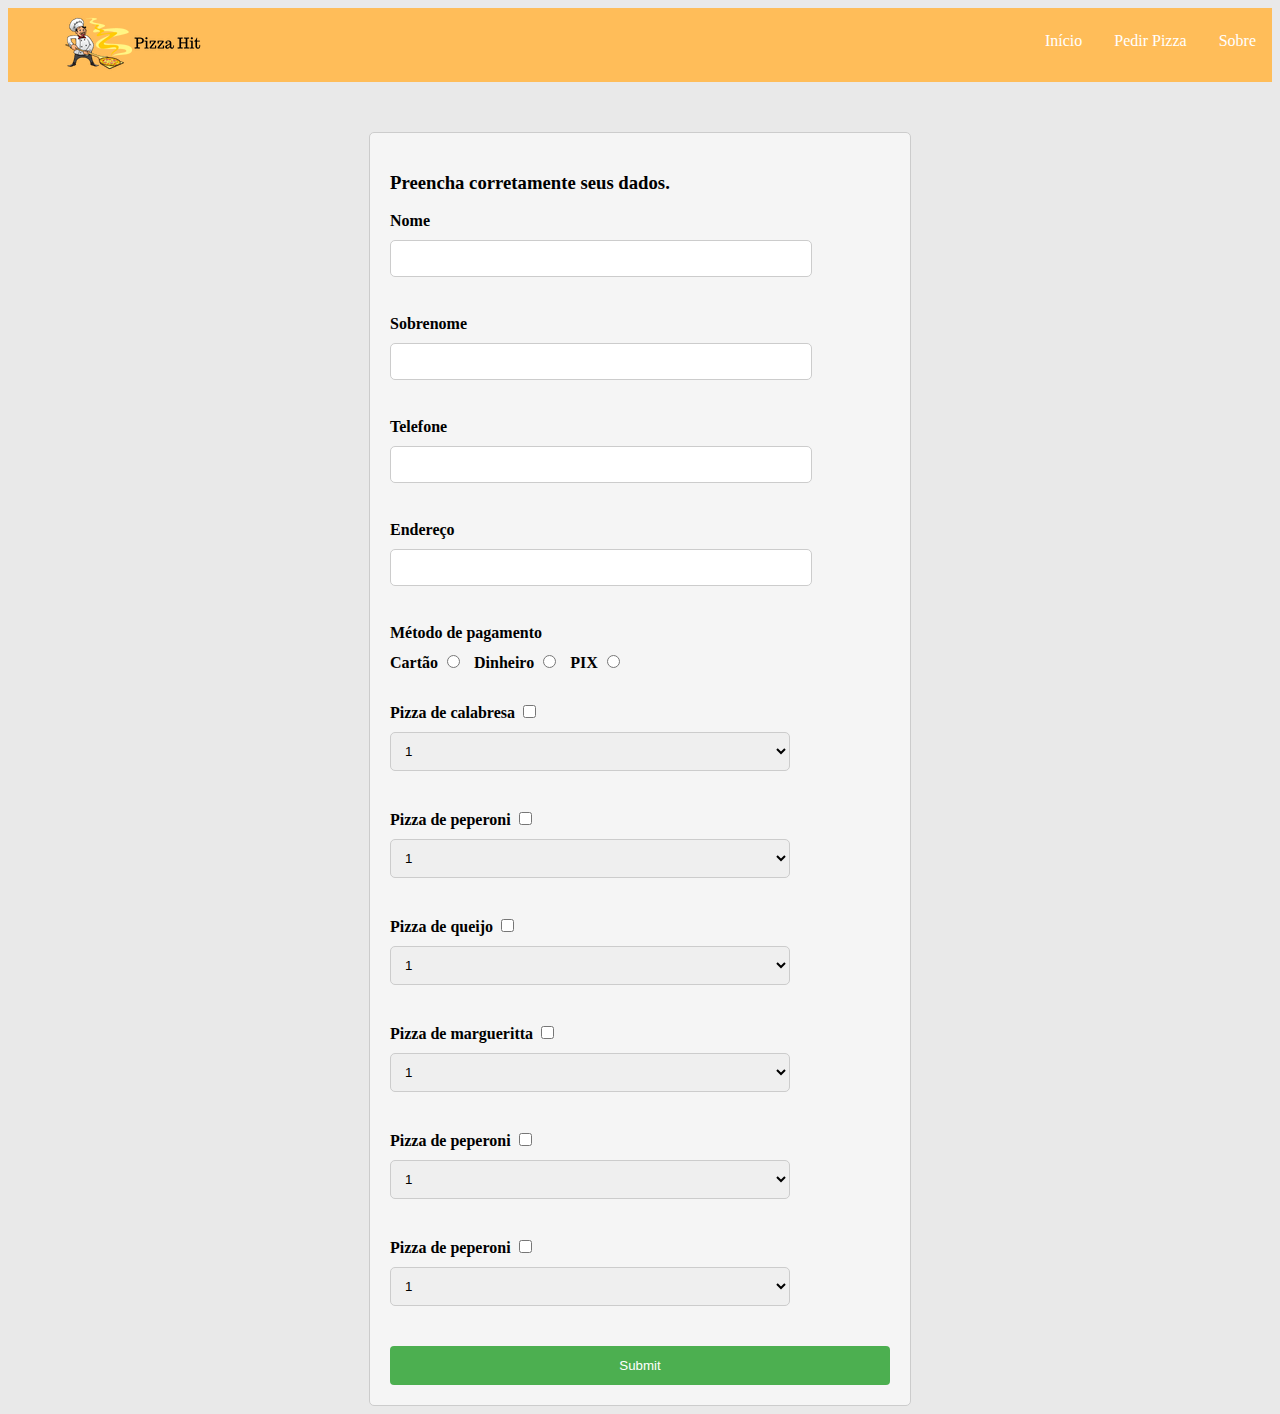
<file: pedir-pizza.html>
<!DOCTYPE html>
<html lang="pt">
<head>
    <meta charset="UTF-8">
    <meta http-equiv="X-UA-Compatible" content="IE=edge">
    <meta name="viewport" content="width=device-width, initial-scale=1.0">
    <link rel="icon" type="image/x-icon" href="images/pizza-icon.ico">
    <link rel='stylesheet' type='text/css' media='screen' href='style.css'>
    <title>Pedir pizza</title>
</head>
<body>
    <div class="container">

        <div> 
            <nav>
                <li style="float: left;"><img src="../images/PizzaHitNav.png"></li>
                <li><a href="quem-somos.html">Sobre</a></li>
                <li><a href="pedir-pizza.html">Pedir Pizza</a></li>
                <li><a href="index.html">Início</a></li>
            </nav>
        </div>
    

        <div class="form-section">
            <form>
                <h3>Preencha corretamente seus dados.</h3>
                <div class="side-1">
                    <label for="nome">Nome</label><br>
                    <input type="text" name="nome"><br>

                    <label for="sobrenome">Sobrenome</label><br>
                    <input type="text" name="sobrenome"><br>

                    <label for="telefone">Telefone</label><br>
                    <input type="tel" name="telefone" pattern="[0-9]{3}-[0-9]{2}-[0-9]{3}"><br>

                    <label for="endereco">Endereço</label><br>
                    <input type="text" name="endereco"><br>

                    <label for="metodo_pagamento">Método de pagamento</label><br>
                        <label>Cartão</label>
                        <input type="radio" name="metodo_pagamento_radio">
                        <label>Dinheiro</label>
                        <input type="radio" name="metodo_pagamento_radio">
                        <label>PIX</label>
                        <input type="radio" name="metodo_pagamento_radio">
                </div>
                <div class="side-2">
                    <label for="pizza_calabresa">Pizza de calabresa</label>
                    <input type="checkbox" name="pizza_calabresa_checkbox">
                    <select name="quantidade_pizza_calabresa">
                        <option value="1">1</option>
                        <option value="2">2</option>
                        <option value="3">3</option>
                        <option value="4">4</option>
                        <option value="5">5</option>
                    </select>

                    <br>

                    <label for="pizza_peperoni">Pizza de peperoni</label>
                    <input type="checkbox" name="pizza_peperoni_checkbox">
                    <select name="quantidade_pizza_peperoni">
                        <option value="1">1</option>
                        <option value="2">2</option>
                        <option value="3">3</option>
                        <option value="4">4</option>
                        <option value="5">5</option>
                    </select>

                    <br>

                    <label for="pizza_queijo">Pizza de queijo</label>
                    <input type="checkbox" name="pizza_queijo_checkbox">
                    <select name="quantidade_pizza_queijo">
                        <option value="1">1</option>
                        <option value="2">2</option>
                        <option value="3">3</option>
                        <option value="4">4</option>
                        <option value="5">5</option>
                    </select>

                    <br>

                    <label for="pizza_margueritta">Pizza de margueritta</label>
                    <input type="checkbox" name="pizza_margueritta_checkbox">
                    <select name="quantidade_pizza_margueritta">
                        <option value="1">1</option>
                        <option value="2">2</option>
                        <option value="3">3</option>
                        <option value="4">4</option>
                        <option value="5">5</option>
                    </select>

                    <br>

                    <label for="pizza_peperoni">Pizza de peperoni</label>
                    <input type="checkbox" name="pizza_peperoni_checkbox">
                    <select name="quantidade_pizza_peperoni">
                        <option value="1">1</option>
                        <option value="2">2</option>
                        <option value="3">3</option>
                        <option value="4">4</option>
                        <option value="5">5</option>
                    </select>

                    <br>

                    <label for="pizza_peperoni">Pizza de peperoni</label>
                    <input type="checkbox" name="pizza_peperoni_checkbox">
                    <select name="quantidade_pizza_peperoni">
                        <option value="1">1</option>
                        <option value="2">2</option>
                        <option value="3">3</option>
                        <option value="4">4</option>
                        <option value="5">5</option>
                    </select>
                </div>
                <input type="submit" name="submit-button">
            </form>
        </div>
    </div>
</body>
</html>
</file>
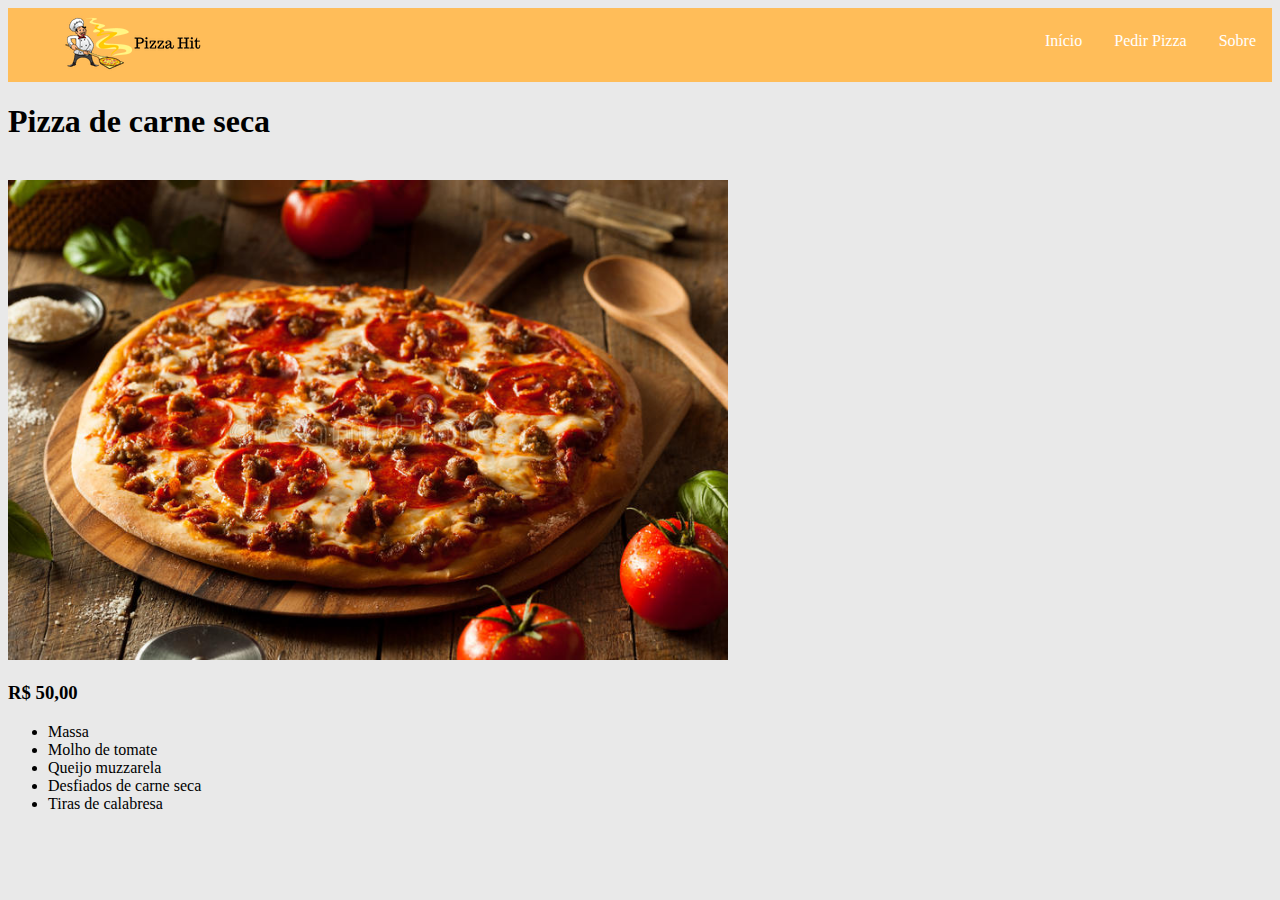
<file: pizza-carne-seca.html>
<!DOCTYPE html>
<html lang="pt">
<head>
    <meta charset="UTF-8">
    <meta http-equiv="X-UA-Compatible" content="IE=edge">
    <meta name="viewport" content="width=device-width, initial-scale=1.0">
    <link rel="icon" type="image/x-icon" href="images/pizza-icon.ico">
    <link rel='stylesheet' type='text/css' media='screen' href='style.css'>
    <title>Pizza de carne seca</title>
</head>
<body>
    <div class="container">
        <div> 
            <nav>
                <li style="float: left;"><img src="../images/PizzaHitNav.png"></li>
                <li><a href="quem-somos.html">Sobre</a></li>
                <li><a href="pedir-pizza.html">Pedir Pizza</a></li>
                <li><a href="index.html">Início</a></li>
            </nav>
        </div>

        <h1 class="menu-title">Pizza de carne seca</h1> <br>
        <img src="images/menu-pizza4.jpg" alt="pizza-carne-seca" width="720"> <br>
        <h3 class="menu-price">R$ 50,00</h3>
        <ul class="menu-ingredients">
            <li>Massa</li>
            <li>Molho de tomate</li>
            <li>Queijo muzzarela</li>
            <li>Desfiados de carne seca</li>
            <li>Tiras de calabresa</li>
        </ul>
    </div>
</body>
</html>
</file>
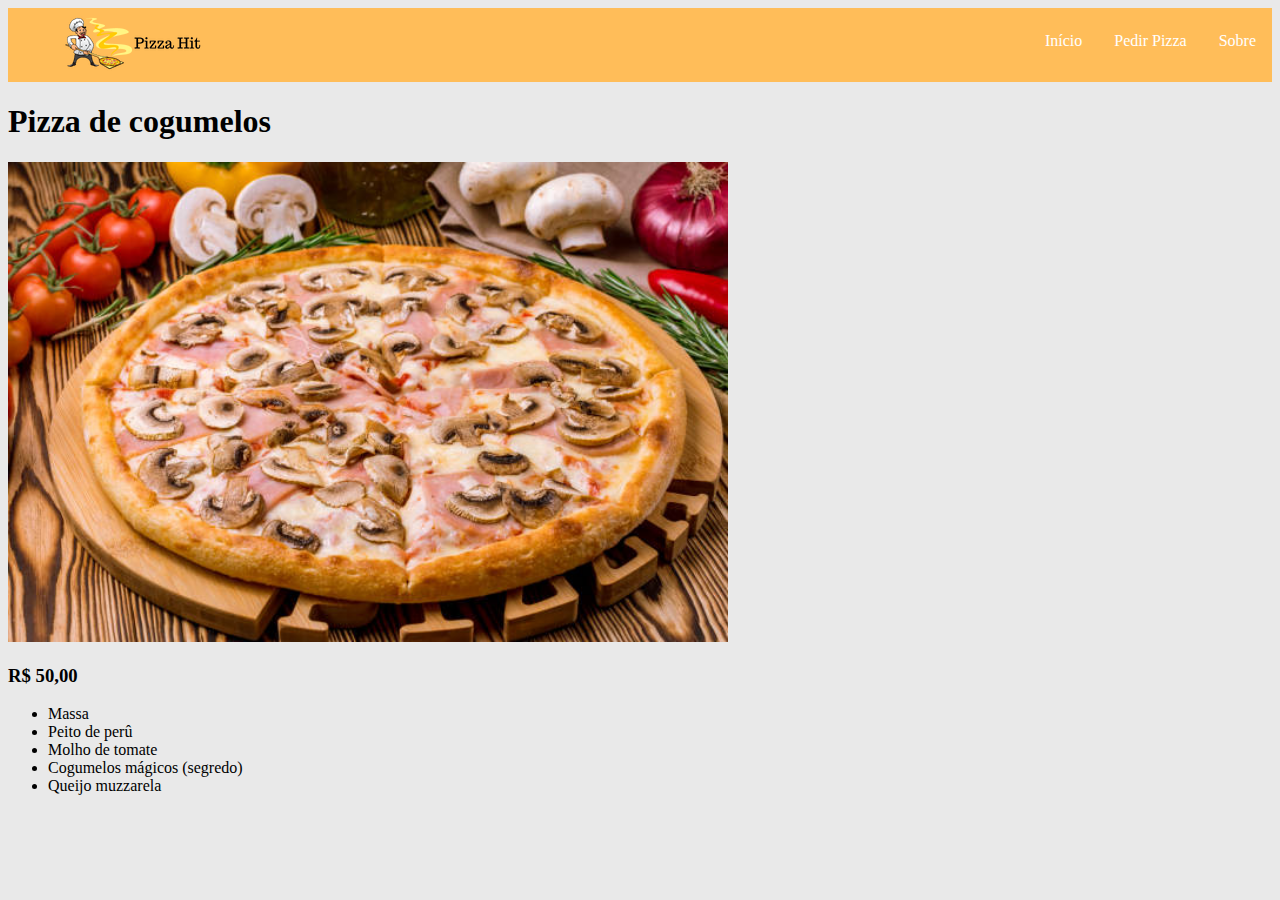
<file: pizza-cogumelo.html>
<!DOCTYPE html>
<html lang="pt">
<head>
    <meta charset="UTF-8">
    <meta http-equiv="X-UA-Compatible" content="IE=edge">
    <meta name="viewport" content="width=device-width, initial-scale=1.0">
    <link rel='stylesheet' type='text/css' media='screen' href='style.css'>
    <link rel="icon" type="image/x-icon" href="images/pizza-icon.ico">
    <title>Pizza de cogumelos</title>
</head>
<body>
    <div class="container">

        <div> 
            <nav>
                <li style="float: left;"><img src="../images/PizzaHitNav.png"></li>
                <li><a href="quem-somos.html">Sobre</a></li>
                <li><a href="pedir-pizza.html">Pedir Pizza</a></li>
                <li><a href="index.html">Início</a></li>
            </nav>
        </div>


        <h1 class="menu-title">Pizza de cogumelos</h3>
            <img src="images/menu-pizza5.jpg" alt="pizza-cogumelo" width="720">
            <h3 class="menu-price">R$ 50,00</h3>
            <ul class="menu-ingredients">
                <li>Massa</li>
                <li>Peito de perû</li>
                <li>Molho de tomate</li>
                <li>Cogumelos mágicos (segredo)</li>
                <li>Queijo muzzarela</li>
            </ul>
    </div>
</body>
</html>
</file>
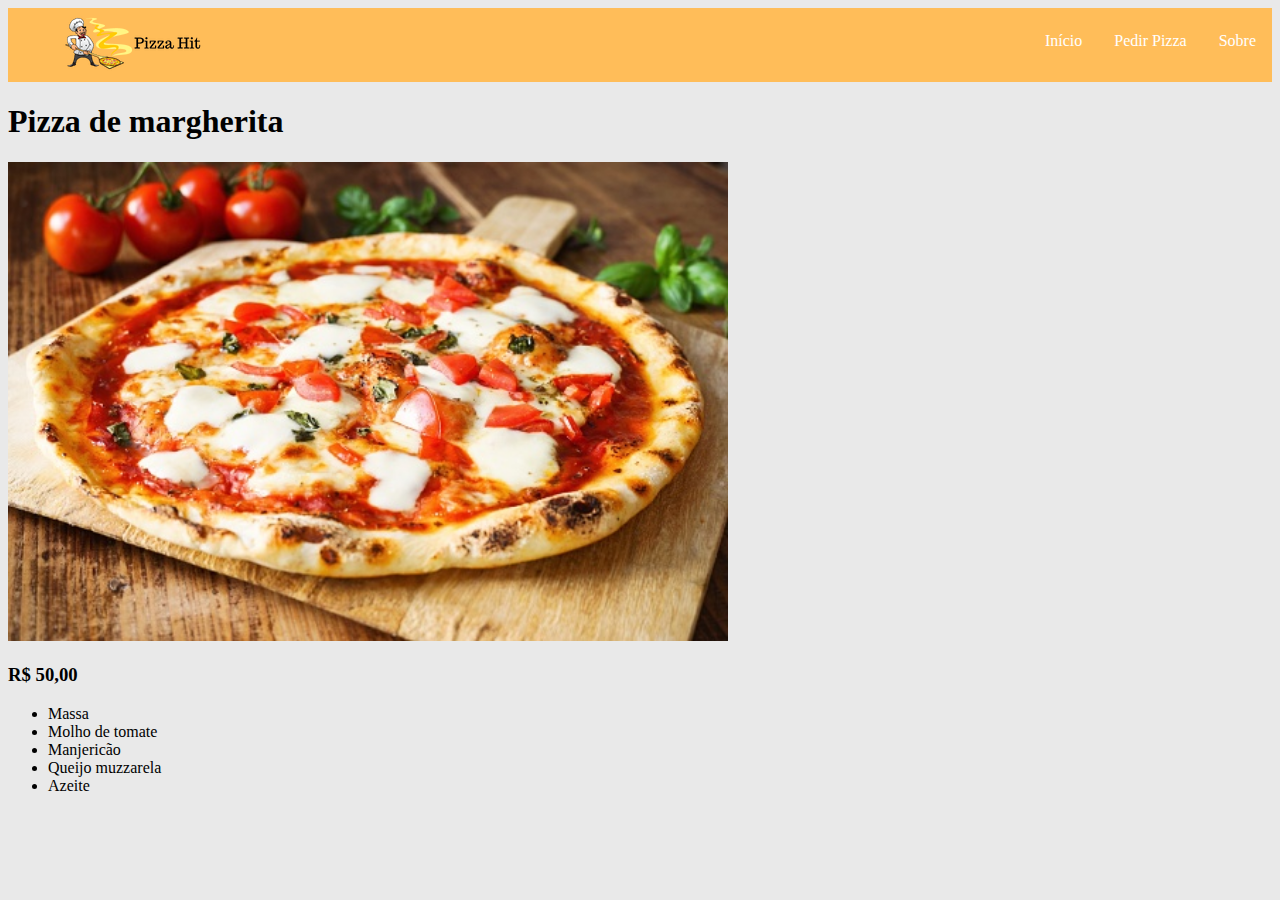
<file: pizza-margherita.html>
<!DOCTYPE html>
<html lang="pt">
<head>
    <meta charset="UTF-8">
    <meta http-equiv="X-UA-Compatible" content="IE=edge">
    <meta name="viewport" content="width=device-width, initial-scale=1.0">
    <link rel='stylesheet' type='text/css' media='screen' href='style.css'>
    <link rel="icon" type="image/x-icon" href="images/pizza-icon.ico">
    <title>Pizza de margherita</title>
</head>
<body>
    <div class="container">

        <div> 
            <nav>
                <li style="float: left;"><img src="../images/PizzaHitNav.png"></li>
                <li><a href="quem-somos.html">Sobre</a></li>
                <li><a href="pedir-pizza.html">Pedir Pizza</a></li>
                <li><a href="index.html">Início</a></li>
            </nav>
        </div>


        <h1 class="menu-title">Pizza de margherita</h3>
            <img src="images/menu-pizza3.jpg" alt="pizza-margherita" width="720">
            <h3 class="menu-price">R$ 50,00</h3>
            <ul class="menu-ingredients">
                <li>Massa</li>
                <li>Molho de tomate</li>
                <li>Manjericão</li>
                <li>Queijo muzzarela</li>
                <li>Azeite</li>
            </ul>
    </div>
</body>
</html>
</file>
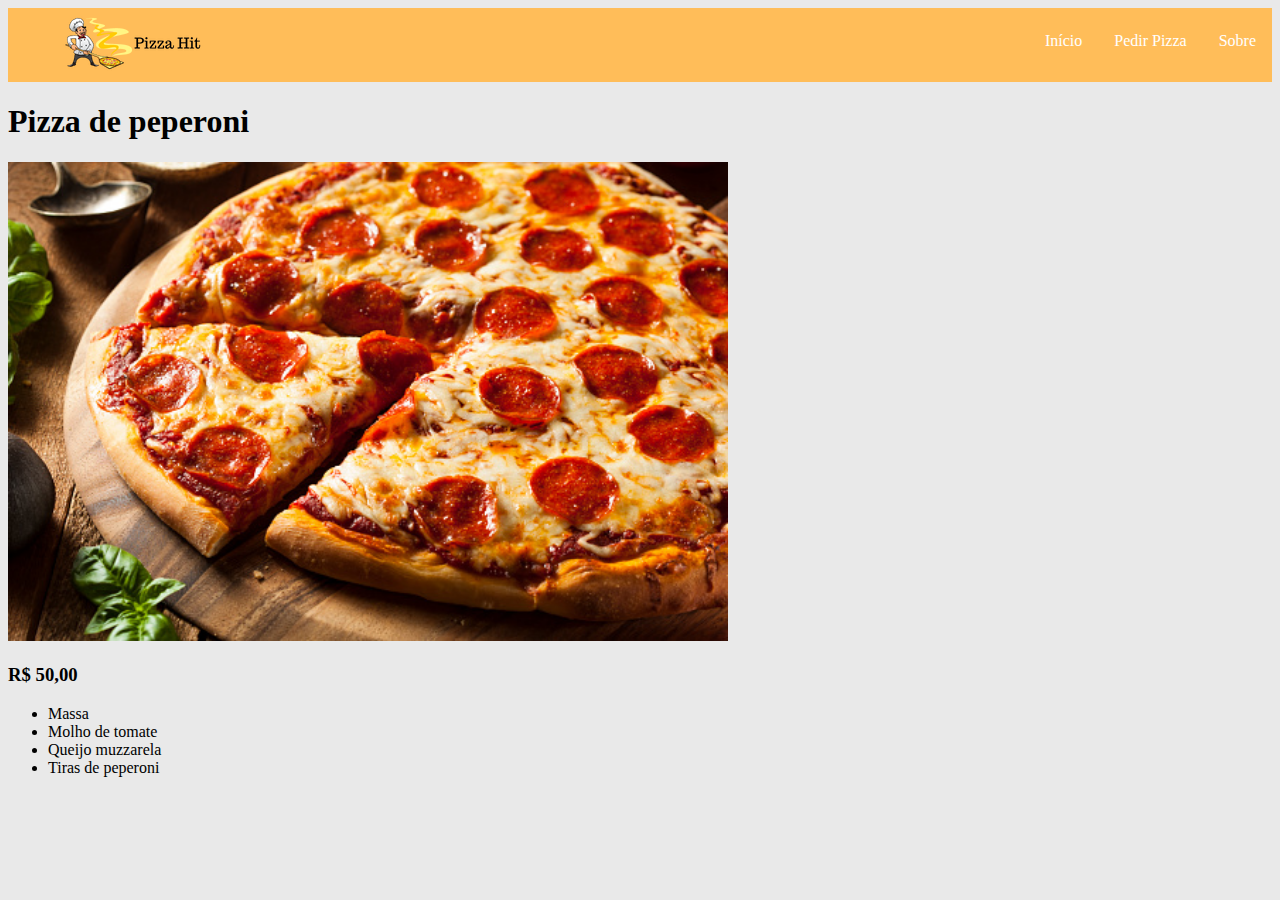
<file: pizza-peperoni.html>
<!DOCTYPE html>
<html lang="pt">
<head>
    <meta charset="UTF-8">
    <meta http-equiv="X-UA-Compatible" content="IE=edge">
    <meta name="viewport" content="width=device-width, initial-scale=1.0">
    <link rel='stylesheet' type='text/css' media='screen' href='style.css'>
    <link rel="icon" type="image/x-icon" href="images/pizza-icon.ico">
    <title>Pizza de peperoni</title>
</head>
<body>
    <div class="container">

        <div> 
            <nav>
                <li style="float: left;"><img src="../images/PizzaHitNav.png"></li>
                <li><a href="quem-somos.html">Sobre</a></li>
                <li><a href="pedir-pizza.html">Pedir Pizza</a></li>
                <li><a href="index.html">Início</a></li>
            </nav>
        </div>

        <h1 class="menu-title">Pizza de peperoni</h3>
            <img src="images/menu-pizza1.jpg" alt="pizza-peperoni" width="720">
            <h3 class="menu-price">R$ 50,00</h3>
            <ul class="menu-ingredients">
                <li>Massa</li>
                <li>Molho de tomate</li>
                <li>Queijo muzzarela</li>
                <li>Tiras de peperoni</li>
            </ul>
    </div>
</body>
</html>
</file>
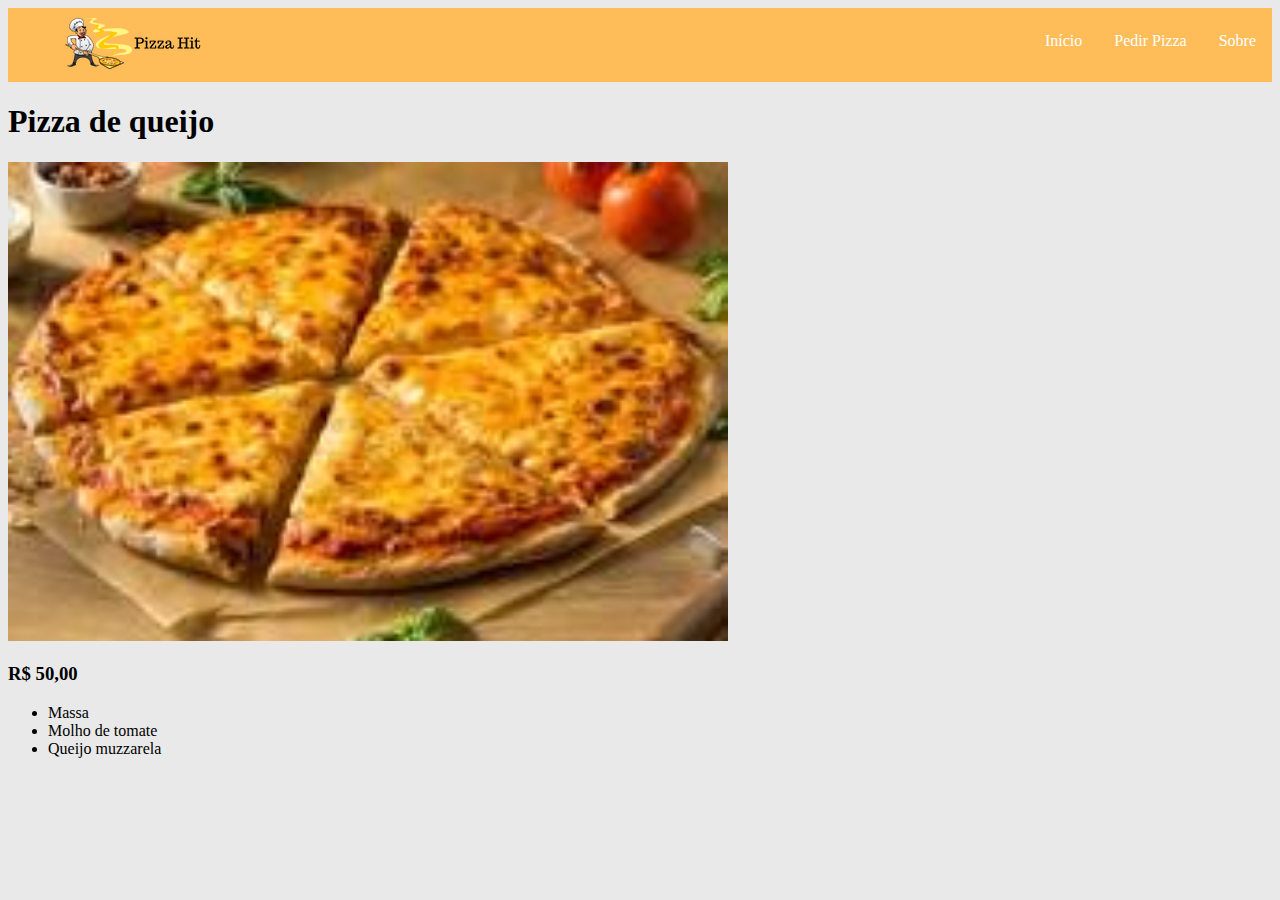
<file: pizza-queijo.html>
<!DOCTYPE html>
<html lang="pt">
<head>
    <meta charset="UTF-8">
    <meta http-equiv="X-UA-Compatible" content="IE=edge">
    <meta name="viewport" content="width=device-width, initial-scale=1.0">
    <link rel='stylesheet' type='text/css' media='screen' href='style.css'>
    <link rel="icon" type="image/x-icon" href="images/pizza-icon.ico">
    <title>Pizza de queijo</title>
</head>
<body>
    <div class="container">

        <div> 
            <nav>
                <li style="float: left;"><img src="../images/PizzaHitNav.png"></li>
                <li><a href="quem-somos.html">Sobre</a></li>
                <li><a href="pedir-pizza.html">Pedir Pizza</a></li>
                <li><a href="index.html">Início</a></li>
            </nav>
        </div>

        <h1 class="menu-title">Pizza de queijo</h3>
            <img src="images/menu-pizza2.jpg" alt="pizza-queijo" width="720">
            <h3 class="menu-price">R$ 50,00</h3>
            <ul class="menu-ingredients">
                <li>Massa</li>
                <li>Molho de tomate</li>
                <li>Queijo muzzarela</li>
            </ul>
    </div>
</body>
</html>
</file>
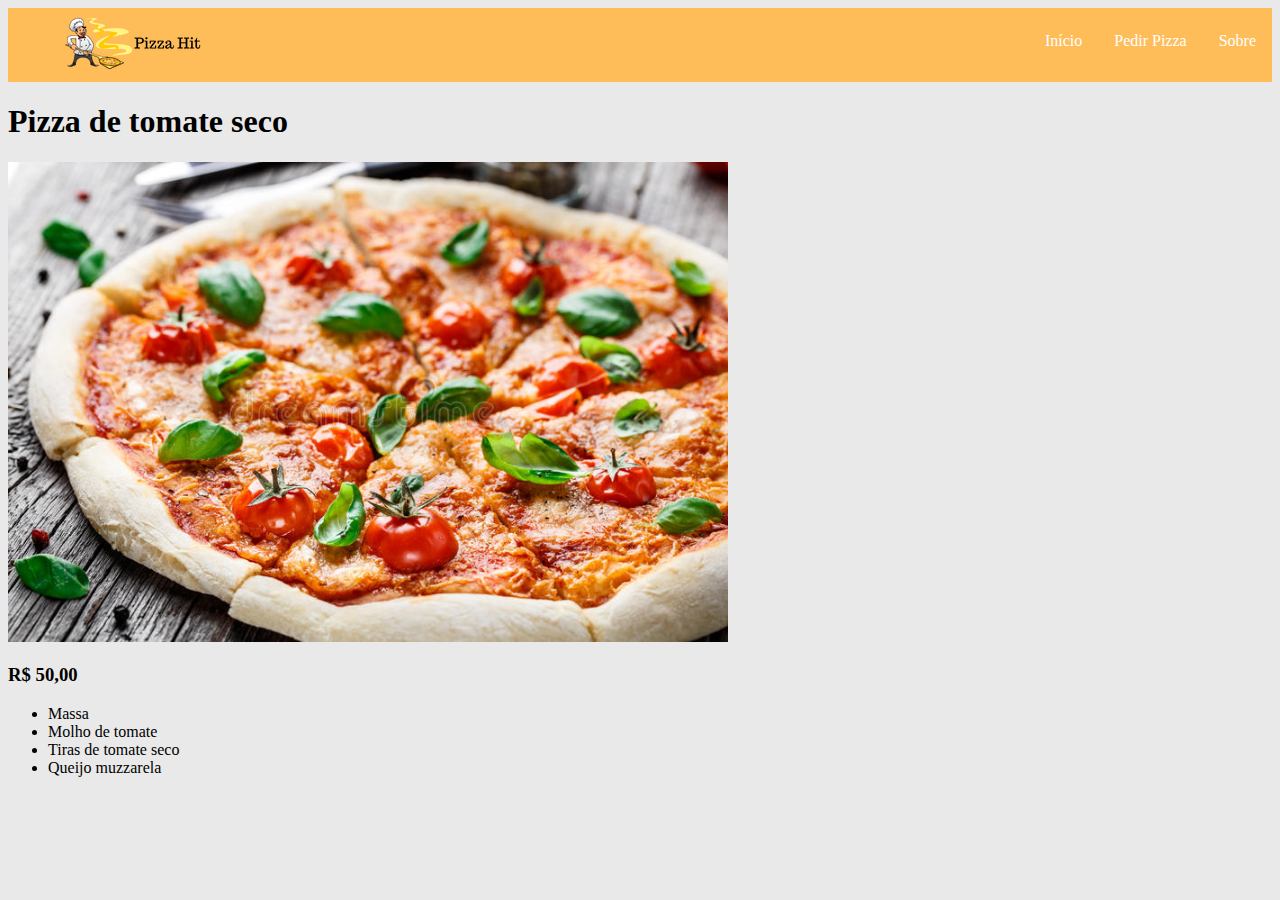
<file: pizza-tomate-seco.html>
<!DOCTYPE html>
<html lang="pt">
<head>
    <meta charset="UTF-8">
    <meta http-equiv="X-UA-Compatible" content="IE=edge">
    <meta name="viewport" content="width=device-width, initial-scale=1.0">
    <link rel='stylesheet' type='text/css' media='screen' href='style.css'>
    <link rel="icon" type="image/x-icon" href="images/pizza-icon.ico">
    <title>Pizza de tomate seco</title>
</head>
<body>
    <div class="container">
        
        <div> 
            <nav>
                <li style="float: left;"><img src="../images/PizzaHitNav.png"></li>
                <li><a href="quem-somos.html">Sobre</a></li>
                <li><a href="pedir-pizza.html">Pedir Pizza</a></li>
                <li><a href="index.html">Início</a></li>
            </nav>
        </div>

        <h1 class="menu-title">Pizza de tomate seco</h3>
            <img src="images/menu-pizza6.jpg" alt="pizza-tomate-seco" width="720">
            <h3 class="menu-price">R$ 50,00</h3>
            <ul class="menu-ingredients">
                <li>Massa</li>
                <li>Molho de tomate</li>
                <li>Tiras de tomate seco</li>
                <li>Queijo muzzarela</li>
            </ul>
    </div>
</body>
</html>
</file>
<file: style.css>
body{
    background-color: #e9e9e9;
}

.center {
    display: block;
    margin-left: auto;
    margin-right: auto;
  }

nav {
    list-style-type: none;
    margin: 0;
    padding: 0;
    overflow: hidden;
    background-color: #ffbd59;
  }

  nav li {
    float: right;
  }

  li a {
    margin-top: 10px;
    display: block;
    color: #ffffff;
    text-align: center;
    padding: 14px 16px;
    text-decoration: none;
  }

  li a:hover {
    background-color: #E89146;
    border-radius: 15%;
  }

  .title{
    width: 500px;
    height: 100px;
    margin-left: 35%;
    margin-bottom: 40px;
  }

  .title h1{
    margin-top: px;
  }

  .main_images{
    margin-left: 150px;
  }

  .secondTitle{
    width: 500px;
    height: 100px;
    margin-left: 35%;
    margin-top: 50px;
    margin-bottom: 50px;
  }

  .menu {
    display: flex;
    justify-content: center;
    margin-left: 60px;
  }

  .images{
    position: relative;
    text-align: center;
    display: inline-block;
  }

  .images::after {
    position: absolute;
    width: 100%;
    bottom: -20px;
    left: 0;
  }

  video{
    margin-left: 35%;
    width: 500px; 
    height: 400px;
  }


  .form-section {
    display: flex;
    justify-content: center;
    align-items: center;
}

form {
    display: flex;
    flex-direction: column;
    width: 500px;
    margin: auto;
    margin-top: 50px;
    padding: 20px;
    background-color: #f5f5f5;
    border: 1px solid #ccc;
    border-radius: 5px;
}


label {
    display: inline-block;
    margin-bottom: 10px;
    font-weight: bold;
}

input[type="text"],
input[type="tel"],
select {
    display: block;
    width: 80%;
    padding: 10px;
    border-radius: 5px;
    border: 1px solid #ccc;
    margin-bottom: 20px;
}

input[type="radio"],
input[type="checkbox"] {
    margin-right: 10px;
}

.side-1,
.side-2 {
    flex: 1;
    margin-bottom: 20px;
}

input[type="submit"] {
    background-color: #4CAF50;
    color: white;
    padding: 12px 20px;
    border: none;
    border-radius: 4px;
    cursor: pointer;
}

input[type="submit"]:hover {
    background-color: #45a049;
}

@media (max-width: 767px) {
    form {
        max-width: 400px;
    }
    
    .side-1,
    .side-2 {
        margin-bottom: 0;
    }
    
    .side-1 {
        order: 2;
    }
    
    .side-2 {
        order: 1;
    }
}

.pizzaTaste{
  margin-top: 5%;
  display: flex;
  justify-content: center;
}

.horario_funcionamento{
  display: flex;
  justify-content: center;
}
</file>
